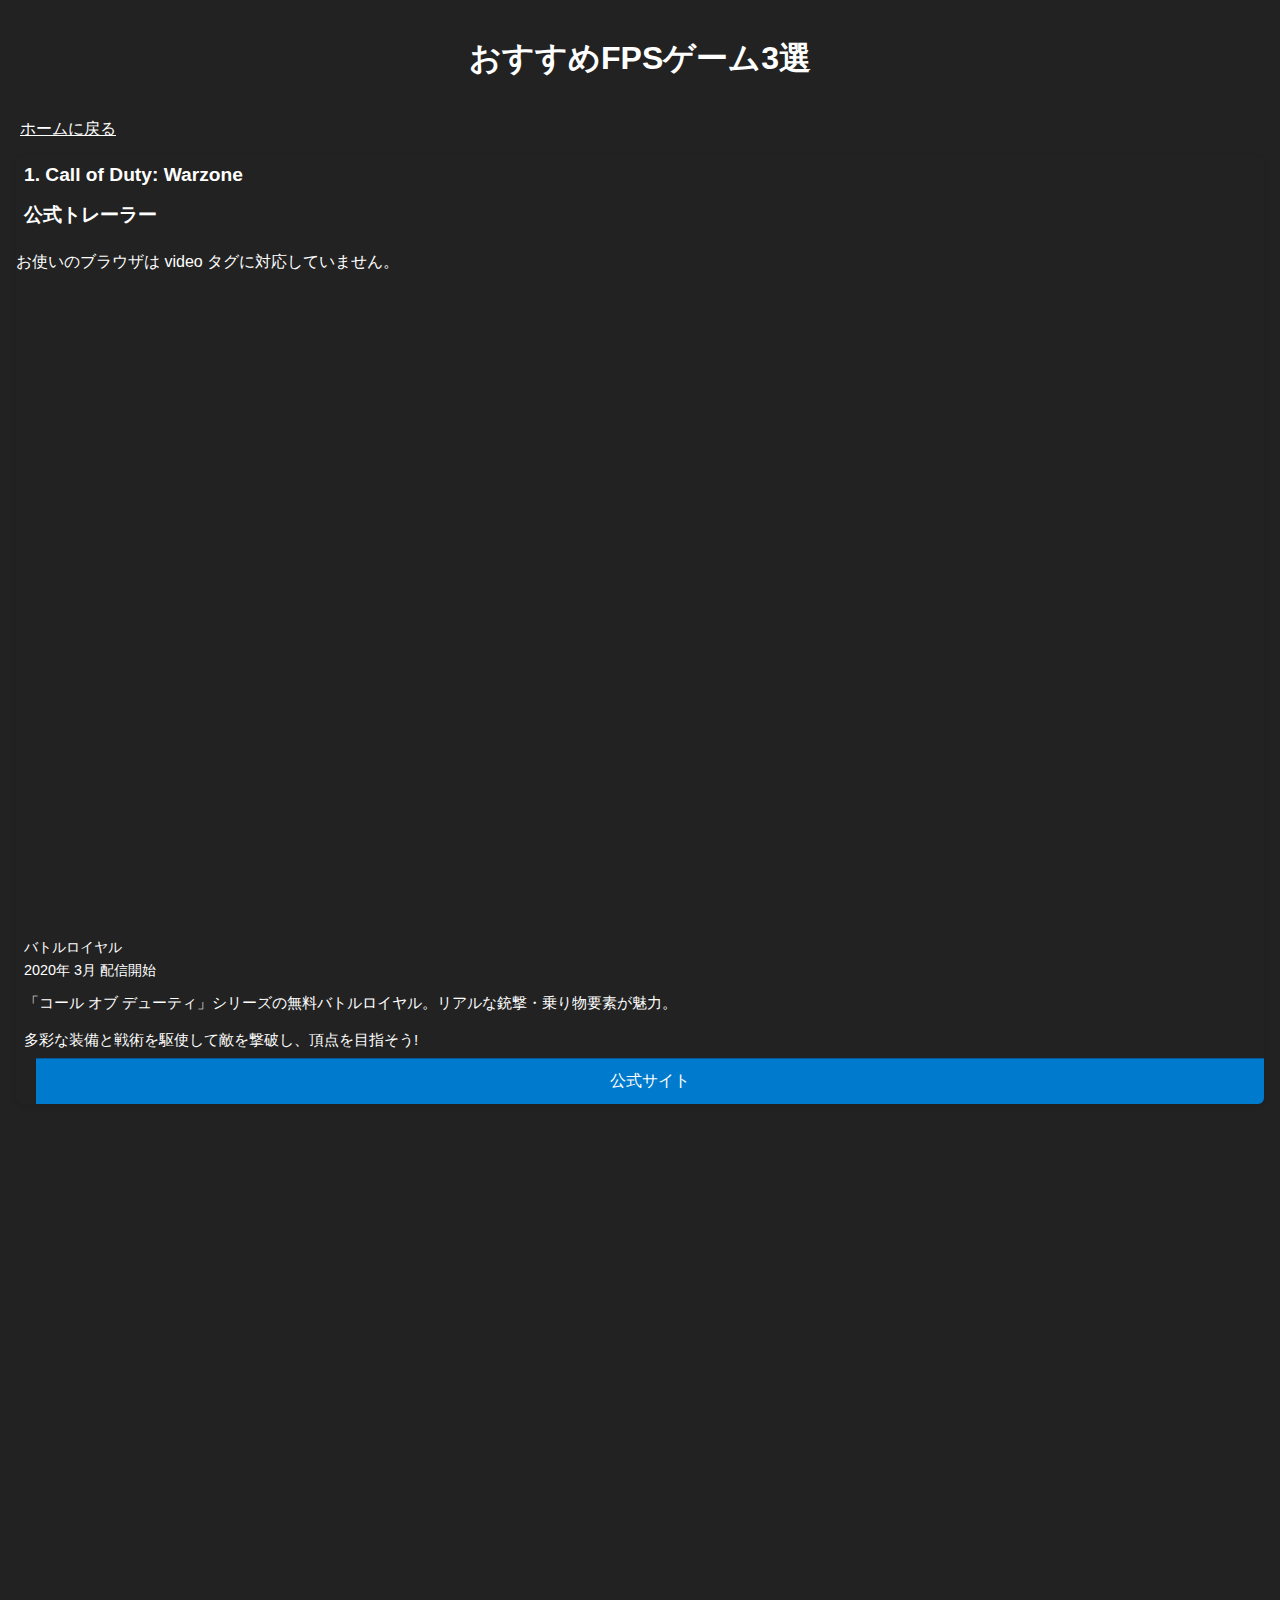
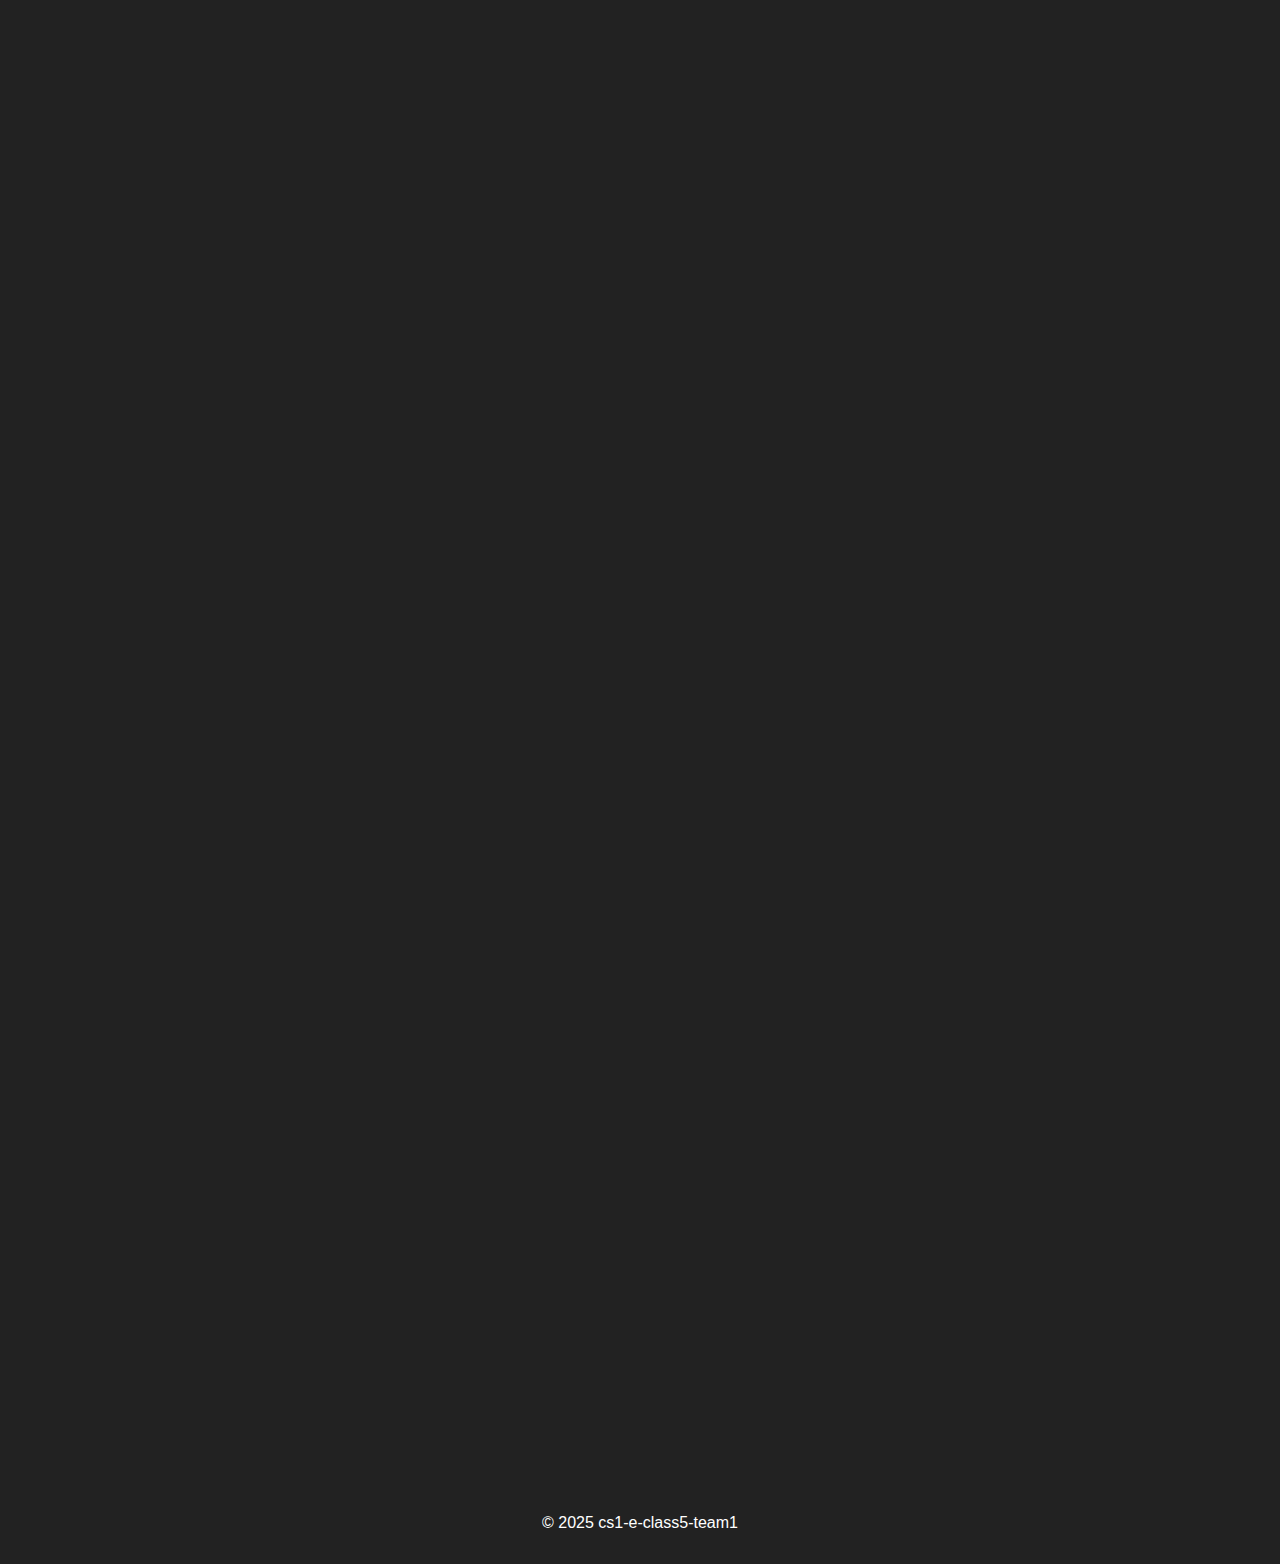
<file: game/fps/index_2.html>
<!DOCTYPE html>
<html lang="ja">
<head>
  <meta charset="UTF-8">
  <meta name="viewport" content="width=device-width, initial-scale=1">
  <title>FPSゲーム紹介サイト</title>
  <link rel="stylesheet" href="style_2.css">
</head>
<body>
  <header class="site-header">
    <h1>おすすめFPSゲーム3選</h1>
  </header>

  <div id="home">
    <a href="../home/index_5.html?from=back">ホームに戻る</a>
    </div>

  <main>
    <section class="game-grid">
      
      <article class="game-card">
        <h2><strong>1. Call of Duty: Warzone</strong></h2>
        <h2>公式トレーラー</h2>
        <section class="video-section">
          <iframe width="1393" height="784" src="https://www.youtube.com/embed/91jvCQ9IMZI" title="Call of Duty®: Warzone - トレーラー [JP]" frameborder="0" allow="accelerometer; autoplay; clipboard-write; encrypted-media; gyroscope; picture-in-picture; web-share" referrerpolicy="strict-origin-when-cross-origin" allowfullscreen></iframe>
           <!-- 非対応ブラウザ向け -->
             <p>お使いのブラウザは video タグに対応していません。</p>
        </video>   
        </section>
        <p class="genre">バトルロイヤル</p>
        <p class="release">2020年 3月 配信開始</p>
        <p class="description">
          「コール オブ デューティ」シリーズの無料バトルロイヤル。リアルな銃撃・乗り物要素が魅力。
        </p>
        <p class="description">
          多彩な装備と戦術を駆使して敵を撃破し、頂点を目指そう!
        </p>
        <a href="https://www.callofduty.com/warzone" target="_blank" rel="noopener">公式サイト</a>
      </article>
    </section>
  </main>
  
  <main>
    <section class="game-grid">
      
      <article class="game-card">
        <h2><strong>2. VALORANT</strong></h2>
        <h2>公式トレーラー</h2>
        <section class="video-section">
           <iframe width="655" height="368" src="https://www.youtube.com/embed/TndKgys97LM" title="Episode 1: イグニッション // ゲームプレイトレーラー - VALORANT" frameborder="0" allow="accelerometer; autoplay; clipboard-write; encrypted-media; gyroscope; picture-in-picture; web-share" referrerpolicy="strict-origin-when-cross-origin" allowfullscreen></iframe>
           <!-- 非対応ブラウザ向け -->
             <p>お使いのブラウザは video タグに対応していません。</p>
        </video>   
        </section>
        <p class="genre">5対5のチーム戦闘</p>
        <p class="release">2020年 6月 配信開始</p>
        <p class="description">
          多彩なエージェントのアビリティと精密なエイムが勝敗を左右する5対5の戦略的タクティカルFPS。
        </p>
        <p class="description">
          多彩なエージェントでスキルを使い、自分なりの戦闘を見つけて勝利を目指す
        </p>
        <a href="https://playvalorant.com/ja-jp/" target="_blank" rel="noopener">公式サイト</a>
      </article>
    </section>
  </main>

  <main>
    <section class="game-grid">
      
      <article class="game-card">
        <h2><strong>3. Apex Legends</strong></h2>
        <h2>公式トレーラー</h2>
        <section class="video-section">
           <iframe width="655" height="368" src="https://www.youtube.com/embed/hg0_PBw1OMI" title="エーペックスレジェンズ: プロディジー ゲームプレイトレーラー" frameborder="0" allow="accelerometer; autoplay; clipboard-write; encrypted-media; gyroscope; picture-in-picture; web-share" referrerpolicy="strict-origin-when-cross-origin" allowfullscreen></iframe>
           <!-- 非対応ブラウザ向け -->
             <p>お使いのブラウザは video タグに対応していません。</p>
        </video>   
        </section>
        <p class="genre">バトルロイヤル</p>
        <p class="release">2019年 2月 配信開始</p>
        <p class="description">
          個性豊かなレジェンドを操作し、3人1組のチームで最後の生存をかけた戦略的バトルロイヤルを繰り広げる。
        </p>
        <p class="description">
           高速移動や多彩なアビリティで刻々と形勢が変わる、緊張感あふれる無料プレイのチームアクションゲーム。
        </p>
        <a href="https://www.ea.com/ja/games/apex-legends/apex-legends" target="_blank" rel="noopener">公式サイト</a>
      </article>
    </section>
  </main>
    
  <!--自分たちのサイトの表記-->
  <footer class="site-footer">
    <p>© 2025 cs1-e-class5-team1</p>

  </footer>
  <!-- スクロールでフェードイン -->
   <script>
  document.addEventListener("DOMContentLoaded", () => {
    const cards = document.querySelectorAll('.game-card');
    const io = new IntersectionObserver((entries) => {
      entries.forEach(entry => {
        if (entry.isIntersecting) {
          entry.target.classList.add('is-visible');
          io.unobserve(entry.target);
        }
      });
    }, { threshold: 0.2 });
    cards.forEach(card => io.observe(card));
  });
</script>
</body>
</html>
</file>
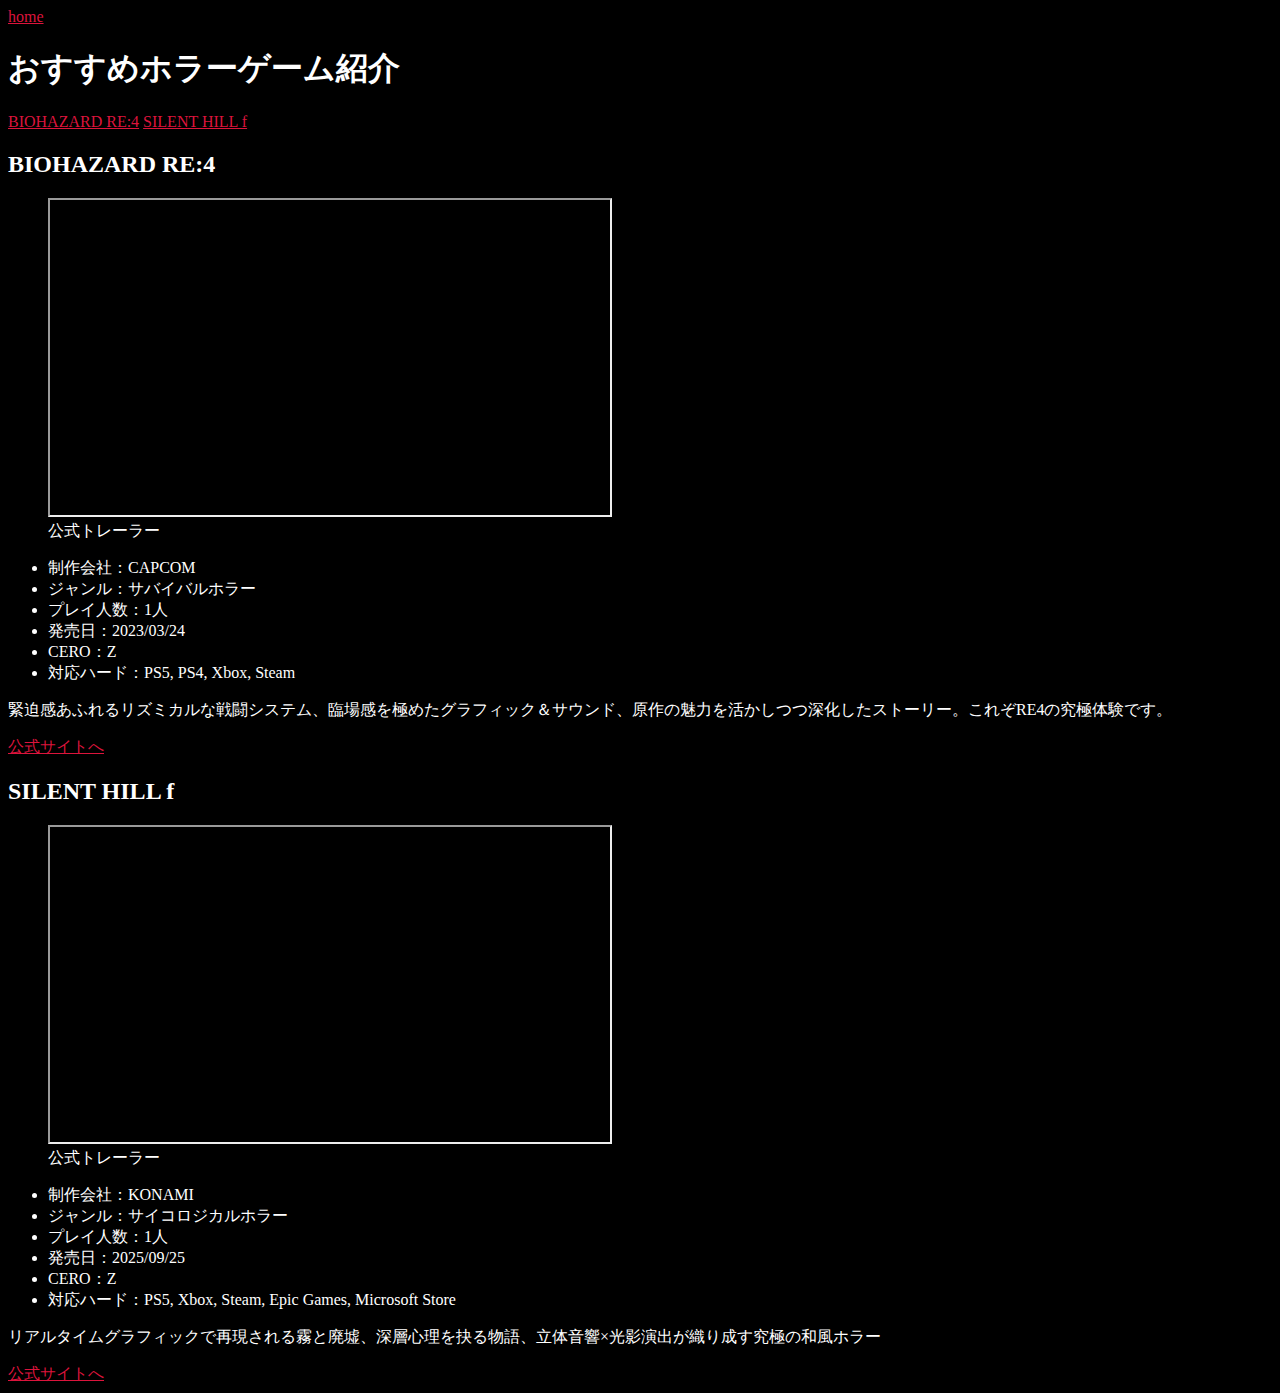
<file: game/horror/index_3.html>
<!DOCTYPE html>
<html lang="ja">

<head>
    <meta charset="UTF-8">
    <title>ホラーゲーム紹介</title>
    <link rel="stylesheet" type="text/css" href="style_3.css">
</head>

<body>
    <header>
        <a id="home" href="../home/index_5.html?from=back" target="_blank" rel="noopener noreferrer">home</a>
        <h1>おすすめホラーゲーム紹介</h1>
        <nav>
            <a href="#re4">BIOHAZARD RE:4</a>
            <a href="#shf">SILENT HILL f</a>
        </nav>
    </header>
    <main>
        <section id="re4" class="game-card">
            <h2>BIOHAZARD RE:4</h2>
            <figure>
                <iframe width="560" height="315" src="https://www.youtube.com/embed/iBF8rRpY34E?si=u4_4v52UX5jB_DOt"
                    title="YouTube video player"
                    allow="accelerometer; autoplay; clipboard-write; encrypted-media; gyroscope; picture-in-picture; web-share"
                    referrerpolicy="strict-origin-when-cross-origin" allowfullscreen></iframe>
                <figcaption>公式トレーラー</figcaption>
            </figure>
            <ul class="game-meta">
                <li>制作会社：CAPCOM</li>
                <li>ジャンル：サバイバルホラー</li>
                <li>プレイ人数：1人</li>
                <li>発売日：2023/03/24</li>
                <li>CERO：Z</li>
                <li>対応ハード：PS5, PS4, Xbox, Steam</li>
            </ul>
            <p>緊迫感あふれるリズミカルな戦闘システム、臨場感を極めたグラフィック＆サウンド、原作の魅力を活かしつつ深化したストーリー。これぞRE4の究極体験です。</p>
            <a class="button" href="https://www.residentevil.com/re4/ja-jp/" target="_blank"
                rel="noopener noreferrer">公式サイトへ</a>
        </section>
        <section id="shf" class="game-card">
            <h2>SILENT HILL f</h2>
            <figure>
                <iframe width="560" height="315" src="https://www.youtube.com/embed/cd8jw9sBa8o?si=WHcE7mVAf6JcFC64"
                    title="YouTube video player"
                    allow="accelerometer; autoplay; clipboard-write; encrypted-media; gyroscope; picture-in-picture; web-share"
                    referrerpolicy="strict-origin-when-cross-origin" allowfullscreen></iframe>
                <figcaption>公式トレーラー</figcaption>
            </figure>
            <ul class="game-meta">
                <li>制作会社：KONAMI</li>
                <li>ジャンル：サイコロジカルホラー</li>
                <li>プレイ人数：1人</li>
                <li>発売日：2025/09/25</li>
                <li>CERO：Z</li>
                <li>対応ハード：PS5, Xbox, Steam, Epic Games, Microsoft Store</li>
            </ul>
            <p>リアルタイムグラフィックで再現される霧と廃墟、深層心理を抉る物語、立体音響×光影演出が織り成す究極の和風ホラー</p>
            <a class="button" href="https://www.konami.com/games/silenthill/f/sorry" target="_blank"
                rel="noopener noreferrer">公式サイトへ</a>
        </section>
    </main>

</body>

</html>
</file>
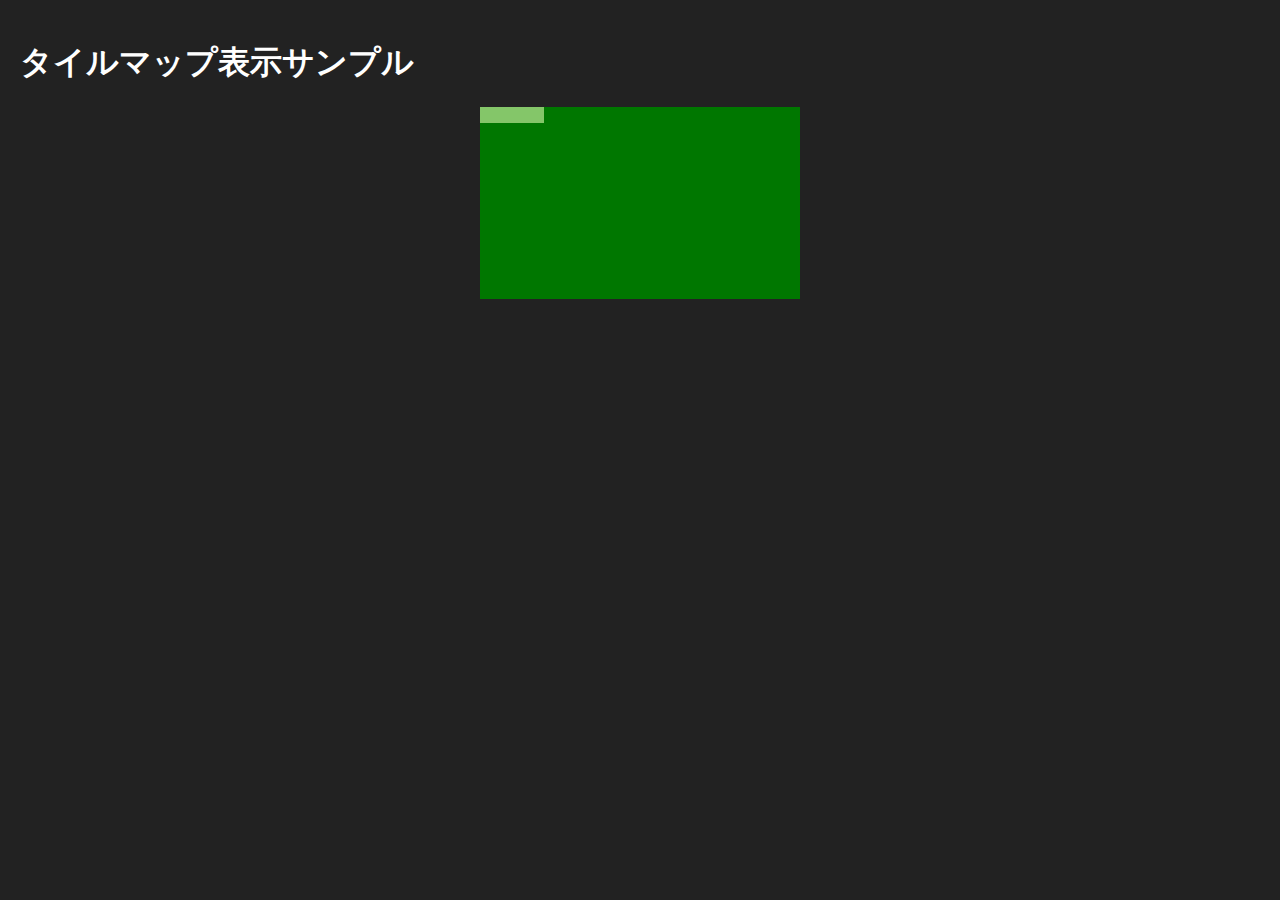
<file: game/home/tiny-town/index._6.html>
<!DOCTYPE html> 
<html lang="ja"> 
<head> 
  <meta charset="UTF-8"> 
  <title>Tiny Town Demo</title> 
  <link rel="stylesheet" href="css/style_6.css"> 
</head> 
<body> 
  <h1>タイルマップ表示サンプル</h1> 
  <div class="map"> 
    <!-- 例：左上(0,0)が草、右隣(1,0)が土、下の行(0,1)が水、など -->
    <div class="tile" style="--pos-x: 0; --pos-y: 0;"></div>  <!-- 草 -->
    <div class="tile" style="--pos-x: 1; --pos-y: 0;"></div>  <!-- 土 -->
    <div class="tile" style="--pos-x: 2; --pos-y: 0;"></div>  <!-- 水 -->
    <div class="tile" style="--pos-x: 3; --pos-y: 0;"></div>  <!-- 木の苗 -->
    <!-- 以下、必要なだけ繰り返し → 自由に並べてOK -->
  </div> 
</body> 
</html>
</file>
<file: game/fps/style_2.css>
body {
  margin: 0;
  font-family: "Segoe UI", Tahoma, sans-serif;
  background: #222;
  color: #fff;
}

h2{
  color: #fff;
}

.site-header,
.site-footer {
  background: #222;
  color: #fff;
  text-align: center;
  padding: 1rem;
}

.game-grid {
  display: grid;
  gap: 1rem;
  /* 画面幅に応じた列数 */
  grid-template-columns: repeat(auto-fit, minmax(260px, 1fr));
  padding: 1rem;
}

.game-card {
  background: #222;
  border-radius: 6px;
  overflow: hidden;
  box-shadow: 0 2px 6px rgba(0,0,0,0.1);
  display: flex;
  flex-direction: column;
   transition: transform 0.3s, box-shadow 0.3s;
     opacity: 0;
  transform: translateY(20px);
  transition: opacity 0.6s ease, transform 0.6s ease;
}

.game-card img {
  width: 100%;
  height: auto;
  display: block;
}

.game-card h2 {
  margin: .5rem;
  font-size: 1.2rem;
}

.game-card .genre,
.game-card .release {
  margin: 0 .5rem .25rem;
  font-size: .9rem;
  color: #fff;
}

.game-card .description {
  margin: .5rem;
  flex-grow: 1;
  font-size: .95rem;
  line-height: 1.4;
}

.game-card a {
  display: block;
  text-align: center;
  background: #007ACC;
  color: #fff;
  text-decoration: none;
  padding: .75rem;
  border-top: 1px solid #005A9C;
}

.game-card a:hover {
  background: #005A9C;
   transform: translateY(-10px) scale(1.03);
  box-shadow: 0 12px 20px rgba(0,0,0,0.2);
}

.game-card.is-visible{
  opacity: 1;
  transform: translateY(0);
}

.video-section {
  position: relative;
  width: 100%;
  padding-bottom: 56.25%; /* 16:9 アスペクト比 */
  height: 0;
  overflow: hidden;
}

.video-section iframe {
  position: absolute;
  top: 0; left: 0;
  width: 100%;
  height: 100%;
}

.Call-of-duty{
  width: 100%;
  height: auto;
  display: block;
  background: #000;
  object-fit:cover; 
}

#home{
  color: #fff;
}

a {
  color: #fff;
  margin-left: 20px;
}
</file>
<file: game/horror/style_3.css>
body {
    background-color: black;
    color: white;
}

a {
    color: crimson;
}
</file>
<file: game/home/tiny-town/css/style_6.css>
:root {
  --tile: 16px;
  --cols: 20;   /* map.js と揃えてください */
  --rows: 12;
}

body {
  margin: 0;
  padding: 20px;
  background: #222;
  color: #fff;
  font-family: sans-serif;
}

/* ■ マップ領域を Grid に */
.map {
  display: grid;
  grid-template-columns: repeat(var(--cols), var(--tile));
  grid-template-rows:    repeat(var(--rows), var(--tile));
  position: relative;
  margin: 0 auto;
  width:  calc(var(--cols) * var(--tile));
  height: calc(var(--rows) * var(--tile));
  background: #070;  /* 見えない部分のバックアップ色 */
}

/* ■ すべてのタイル要素の共通設定 */
.tile {
  width:  var(--tile);
  height: var(--tile);
  background-image: url("../img/tiles.png");
  background-repeat: no-repeat;
}

/* ■ 地面タイルのクラス */
.grass { background-position:   0px   0px; }
.dirt  { background-position: -16px   0px; }
.stone { background-position: -32px   0px; }
.path  { background-position: -16px -16px; }  /* 例 */

/* ■ 家など複数マスにまたがるオブジェクトは .object と個別クラスを組み合わせ */
.object {
  background-repeat: no-repeat;
}
.house-red {
  /* tiles.png 上で赤屋根の家の左上が (4,1)＝左から4列・上から1行目 */
  background-position: calc(-4 * var(--tile)) calc(-1 * var(--tile));
  grid-column:  4 / span 2;   /* map.js と揃えて4列目から２マス */
  grid-row:     3 / span 2;   /* map.js と揃えて3行目から２マス */
  width:  calc(2 * var(--tile));
  height: calc(2 * var(--tile));
}
.house-blue {
  background-position: calc(-4 * var(--tile)) calc(-4 * var(--tile));
  grid-column: 11 / span 2;  /* 例: 11列目から2マス */
  grid-row:     2 / span 2;  /* 例:  2行目から2マス */
  width:  calc(2 * var(--tile));
  height: calc(2 * var(--tile));
}
.castle {
  background-position: calc(-8 * var(--tile)) calc(-2 * var(--tile));
  grid-column: 14 / span 4;  /* 4×4マス */
  grid-row:     6 / span 4;
  width:  calc(4 * var(--tile));
  height: calc(4 * var(--tile));
}
.tree {
  background-position: calc(-3 * var(--tile)) calc(-2 * var(--tile));
  grid-column:  3 / span 1;
  grid-row:     5 / span 2;
  width:  var(--tile);
  height: calc(2 * var(--tile));
}
.fence {
  background-position: calc(-7 * var(--tile)) calc(-3 * var(--tile));
  grid-column: 18 / span 2;
  grid-row:     8 / span 1;
  width:  calc(2 * var(--tile));
  height: var(--tile);
}
.character {
  background-position: calc(-9 * var(--tile)) calc(-5 * var(--tile));
  grid-column:  6 / span 1;
  grid-row:     7 / span 1;
}
</file>
